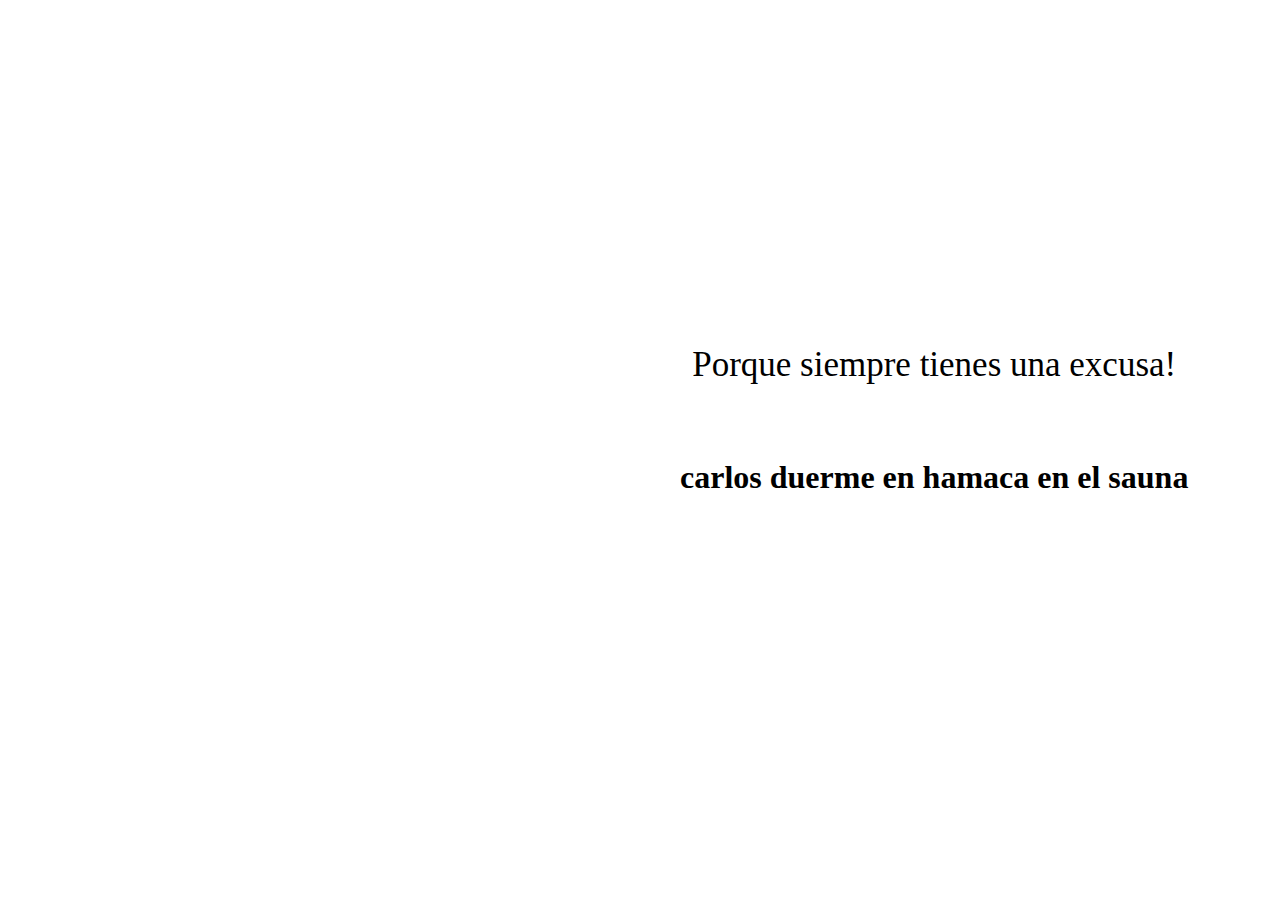
<file: TheExcuseGenerator/index.html>
<!DOCTYPE html>
<html lang="en">
<head>
    <link rel="stylesheet" href="style.css"/> 
    <meta charset="UTF-8">
    <meta name="viewport" content="width=device-width, initial-scale=1.0">
    <meta http-equiv="X-UA-Compatible" content="ie=edge">
    <title>TheExcuseGenerator</title>
</head>
<body onload="generar();">
     <div id="div1">
     </div>
<script src="code.js" type="text/javascript"></script>
</body>
</html>
</file>
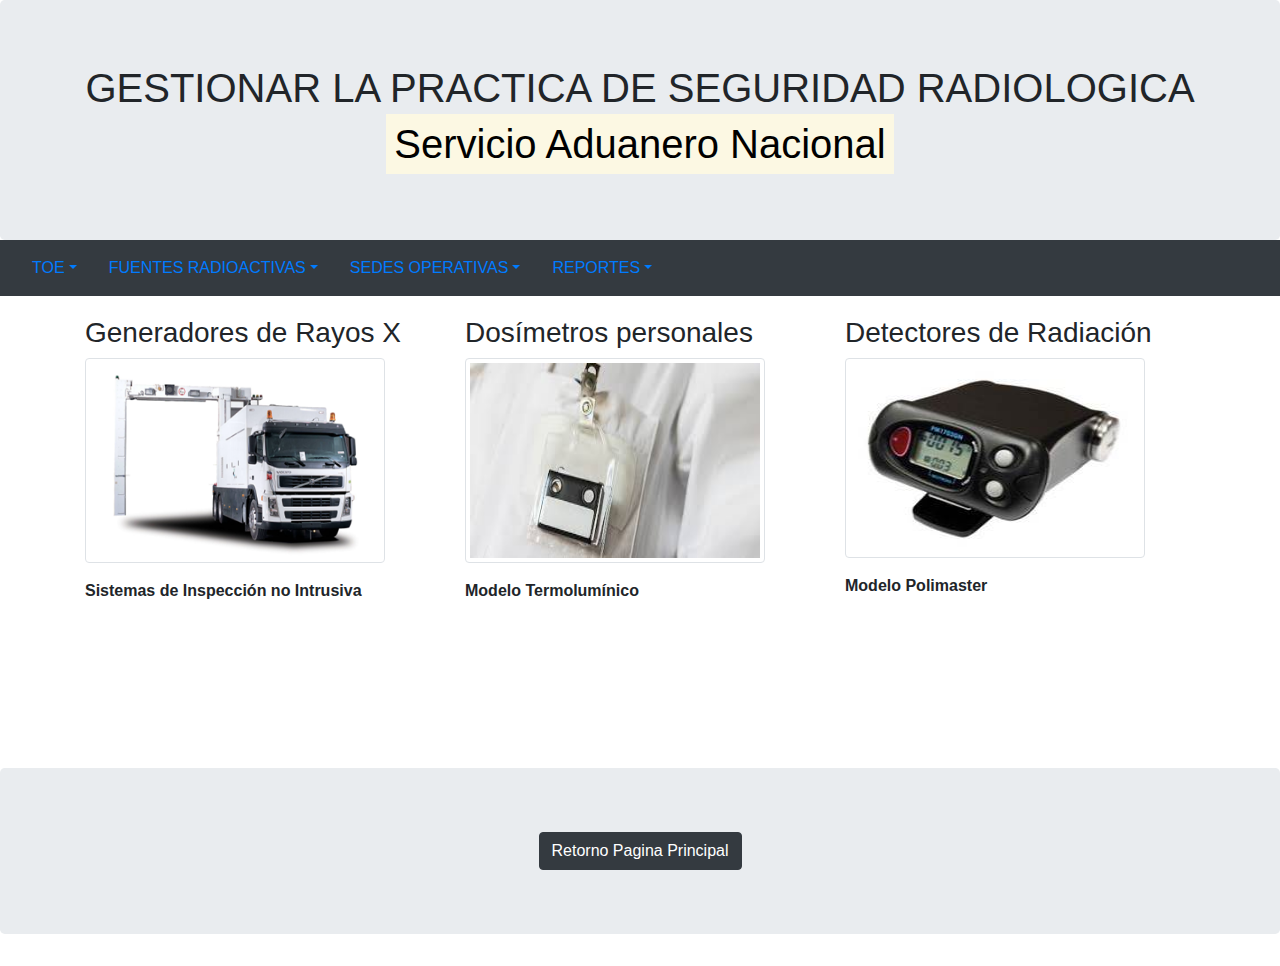
<file: Proyectov2/cliente.html>
<!DOCTYPE html>
<html lang="en">
  <head>
    <link rel="stylesheet" type="text/css" href="style.css" />
    <!-- Required meta tags -->
    <meta charset="utf-8" />
    <meta name="viewport" content="width=device-width, initial-scale=1, shrink-to-fit=no">
    <!-- Bootstrap CSS -->
    <link
      rel="stylesheet"
      href="https://stackpath.bootstrapcdn.com/bootstrap/4.3.1/css/bootstrap.min.css"
      href="https://maxcdn.bootstrapcdn.com/bootstrap/4.3.1/css/bootstrap.min.css"
      integrity="sha384-ggOyR0iXCbMQv3Xipma34MD+dH/1fQ784/j6cY/iJTQUOhcWr7x9JvoRxT2MZw1T"
      crossorigin="anonymous"
    />
    <meta name="viewport" content="width=device-width, initial-scale=1" />
    <!-- <script src="https://ajax.googleapis.com/ajax/libs/jquery/3.4.1/jquery.min.js"></script>
    <script src="https://cdnjs.cloudflare.com/ajax/libs/popper.js/1.14.7/umd/popper.min.js"></script>
    <script src="https://maxcdn.bootstrapcdn.com/bootstrap/4.3.1/js/bootstrap.min.js"></script>
    <script src="https://kit.fontawesome.com/64706993c1.js"></script> -->
    <title>CLIENTE(SOGAR)</title>
    <style>
      
    </style>
  </head>
  <body>
    <div class="jumbotron text-center" style="margin-bottom:0">
      <h1>GESTIONAR LA PRACTICA DE SEGURIDAD RADIOLOGICA</h1>
      <h1><mark>Servicio Aduanero Nacional</mark></h1>
    </div>

    <nav class="navbar navbar-expand-sm bg-dark">
      <ul class="nav nav-pills">
        <li class="nav-item dropdown">
          <a class="nav-link dropdown-toggle" data-toggle="dropdown" href="#"
            >TOE</a
          >
          <div class="dropdown-menu">
            <a class="dropdown-item" href="file:///C:/Users/jcpil/OneDrive/Escritorio/4geeksWayra/Proyecto1/regTOE.html">Registrar TOE</a>
            <a class="dropdown-item" href="file:///C:/Users/jcpil/OneDrive/Escritorio/4geeksWayra/Proyecto1/consulTOE.html">Consultar/Actualizar TOE</a>
            <a class="dropdown-item" href="file:///C:/Users/jcpil/OneDrive/Escritorio/4geeksWayra/Proyecto1/dosis.html">Control de dósis</a>
          </div>
        </li>
        <li class="nav-item dropdown">
          <a class="nav-link dropdown-toggle" data-toggle="dropdown" href="#">FUENTES RADIOACTIVAS</a>
          <div class="dropdown-menu">
            <a class="dropdown-item" href="file:///C:/Users/jcpil/OneDrive/Escritorio/4geeksWayra/Proyecto1/fuentes.html">Registrar fuentes radioactivas</a>
            <a class="dropdown-item" href="file:///C:/Users/jcpil/OneDrive/Escritorio/4geeksWayra/Proyecto1/consulfuente.html">Consultar/Actualizar fuentes radioactivas</a>
            <a class="dropdown-item" href="file:///C:/Users/jcpil/OneDrive/Escritorio/4geeksWayra/Proyecto1/regmantto.html">Registro de mantenimientos de fuentes radioactivas</a>
          </div>
        </li>
        <li class="nav-item dropdown">
          <a class="nav-link dropdown-toggle" data-toggle="dropdown" href="#">SEDES OPERATIVAS</a>
          <div class="dropdown-menu">
            <a class="dropdown-item" href="file:///C:/Users/jcpil/OneDrive/Escritorio/4geeksWayra/Proyecto1/sede.html">Crear sede operativa</a>
            <a class="dropdown-item" href="file:///C:/Users/jcpil/OneDrive/Escritorio/4geeksWayra/Proyecto1/consede.html">Consultar/Actualizar sede operativa</a>
          </div>
        </li>
        <li class="nav-item dropdown">
          <a class="nav-link dropdown-toggle" data-toggle="dropdown" href="#"
            >REPORTES</a
          >
          <div class="dropdown-menu">
            <a class="dropdown-item" href="#">Listado de TOE</a>
            <a class="dropdown-item" href="#">Inventario de fuentes radioactivas</a>
            <a class="dropdown-item" href="#">Listado de sedes operativas</a>
          </div>
        </li>
      </ul>
    </nav>

    <div class="container" style="margin-top:20px">
      <div class="row justify content center">
        <div class="col-sm-4 justify content center" >
            <h3>Generadores de Rayos X</h3>
            <div id="carouselExampleSlidesOnly" class="carousel slide" data-ride="carousel">
                <div class="carousel-inner">
                  <div class="carousel-item active">
                      <img id="foto2" src="./imagenes/MT1213LT.png" class="img-thumbnail" alt="...">
                  </div>
                  <div class="carousel-item">
                    <img id="foto2" src="./imagenes/imagenescaneada.png" class="img-thumbnail" class="d-block w-100" alt="...">
                  </div>
                  <div class="carousel-item">
                    <img id="foto2" src="./imagenes/CX100100T-D.png" class="img-thumbnail" alt="...">
                  </div>
                  <div class="carousel-item">
                      <img id="foto2" src="./imagenes/PB2028.png" class="img-thumbnail" alt="...">
                  </div>
                  <div class="carousel-item">
                      <img id="foto2" src="./imagenes/MB1215GALPON.png" class="img-thumbnail" alt="...">
                  </div>
                </div>
               <p><dt>Sistemas de Inspección no Intrusiva</dt></p>
              </div>
          <hr class="d-sm-none" /> 
        </div>
        <div class="col-sm-4">
          <h3>Dosímetros personales</h3>
          <!-- <div class="fakeimg"> -->
              <img id="foto2" src="./imagenes/dosimetro2.jpg" class="img-thumbnail" class="img-fluid" alt="">
          <!-- </div> -->
          <p><dt>Modelo Termolumínico</dt></p>
          <hr class="d-sm-none" />
        </div>
        <div class="col-sm-4">
          <h3>Detectores de Radiación</h3>
          <!-- <div class="fakeimg"> -->
              <img id="foto3" src="./imagenes/polimaster.jpg" class="img-thumbnail" class="img-fluid" alt="">
          <!-- </div> -->
          <p><dt>Modelo Polimaster</dt></p>
          <br />
        </div>
      </div>
    </div>

    <div class="jumbotron text-center" style="margin-top: 130px">
      <a
        href="file:///C:/Users/jcpil/OneDrive/Escritorio/4geeksWayra/Proyecto1/index.html"
        class="btn btn-dark"
        role="button"
        >Retorno Pagina Principal</a
      >
    </div>

    <!-- Optional JavaScript -->
    <!-- jQuery first, then Popper.js, then Bootstrap JS -->
    <script src="https://code.jquery.com/jquery-3.3.1.slim.min.js" integrity="sha384-q8i/X+965DzO0rT7abK41JStQIAqVgRVzpbzo5smXKp4YfRvH+8abtTE1Pi6jizo" crossorigin="anonymous"></script>
<script src="https://cdnjs.cloudflare.com/ajax/libs/popper.js/1.14.7/umd/popper.min.js" integrity="sha384-UO2eT0CpHqdSJQ6hJty5KVphtPhzWj9WO1clHTMGa3JDZwrnQq4sF86dIHNDz0W1" crossorigin="anonymous"></script>
<script src="https://stackpath.bootstrapcdn.com/bootstrap/4.3.1/js/bootstrap.min.js" integrity="sha384-JjSmVgyd0p3pXB1rRibZUAYoIIy6OrQ6VrjIEaFf/nJGzIxFDsf4x0xIM+B07jRM" crossorigin="anonymous"></script>
  </body>
</html>
</file>
<file: TheExcuseGenerator/style.css>
#div1{position: absolute;text-align: center;top: 310px;left: 680px;}
</file>
<file: Proyectov2/style.css>
.marco{background-color:lightslategray;height: 950px;padding: 20px;}
.fondo{background-color:tan;height: 920px;padding: 20px;}
.ingreso{background-color:royalblue;width: 350px;height: 408px;padding: 40px;}
.area{height: 15px;}
#foto1{width: 1200px;height: 276px;}
.informa{background-color:grey;padding: 15px;}
/* .centrarCaja {
    position:relative;
    left:40%;
} */

/* .centrarCaja{
    position :relative !important; 
    left: 80% !important;
} */
/* .fakeimg2 {width:100px;height:300px;}
.fakeimg{display: block; 
    width: 100%;
    height: 100%;
} */
#foto2{width: 300px;height: 205px;}
#foto3{width: 300px;height: 200px;}
</file>
